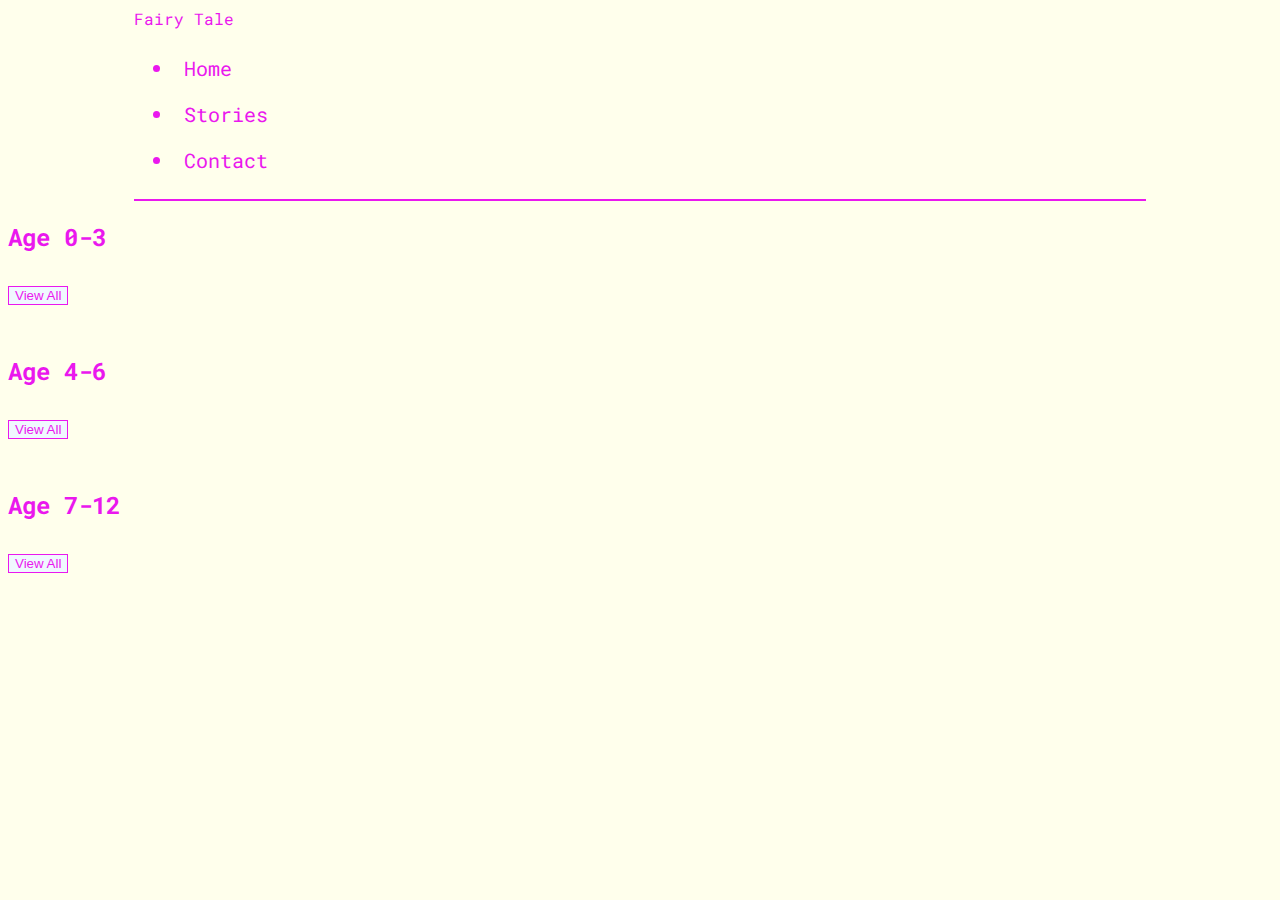
<file: index.html>
<!DOCTYPE html>
<html lang="en">
<head>
    <meta charset="UTF-8">
    <meta name="viewport" content="width=device-width, initial-scale=1.0">
    <title>Home</title>
    <link rel="preconnect" href="https://fonts.googleapis.com">
    <link rel="preconnect" href="https://fonts.gstatic.com" crossorigin>
    <link href="https://fonts.googleapis.com/css2?family=Roboto+Mono:ital,wght@0,100..700;1,100..700&display=swap"
      rel="stylesheet">
    <link href="https://cdn.jsdelivr.net/npm/bootstrap@5.2.3/dist/css/bootstrap.min.css" rel="stylesheet"
      integrity="sha384-rbsA2VBKQhggwzxH7pPCaAqO46MgnOM80zW1RWuH61DGLwZJEdK2Kadq2F9CUG65" crossorigin="anonymous">
    <link rel="stylesheet" href="https://cdn.jsdelivr.net/npm/bootstrap-icons@1.11.3/font/bootstrap-icons.min.css">
    <link rel="stylesheet" href="/page/component/nerbar/nerbar.css">
    <link rel="stylesheet" href="/page/home.page/home.css">
</head>
<body style="background-color: #FFFFEC;">
  <div id="nerbar">
  <header class="d-flex justify-content-center py-3 ">
    <a href="/" class="d-flex align-items-center mb-3 mb-md-0 me-md-auto link-body-emphasis text-decoration-none">
      <span class="fs-4">Fairy Tale</span>
    </a>
    <ul class="nav nav-pills">
      <li class="nav-item"><a href="#" class="nav-link active" aria-current="page">Home</a></li>
      <li class="nav-item"><a href="/page/stories page/stories.html" class="nav-link">Stories</a></li>
      <li class="nav-item"><a href="/page/contact page/contact.html" class="nav-link">Contact</a></li>
    </ul>
  </header></div>

    <!-- <div id="nerbar"></div> -->
    <div id="container">
      
      <h2 class="mt-5 text-center">Age 0-3</h2>
      <div class="card-container"></div>
      <div class="d-flex justify-content-center">
        <button class="btn btn-info mt-5"><a href="/page/stories page/stories.html?age=0-3">View All</a></button>
      </div>

      <h2 class="mt-5 text-center">Age 4-6</h2>
      <div class="card-container1"></div>
      <div class="d-flex justify-content-center">
        <button class="btn btn-info mt-5"><a href="/page/stories page/stories.html?age=4-6">View All</a></button>
      </div>

      <h2 class="mt-5 text-center">Age 7-12</h2>
      <div class="card-container2"></div>
      <div class="d-flex justify-content-center">
        <button class="btn btn-info mt-5"> <a href="/page/stories page/stories.html?age=7-12">View All</a></button>
      </div>
      </div>
      
    <script src="/page/home.page/home.js"></script>
    <!-- <script src="/page/component/nerbar/nerbar.js"></script> -->
</body>
</html>
</file>
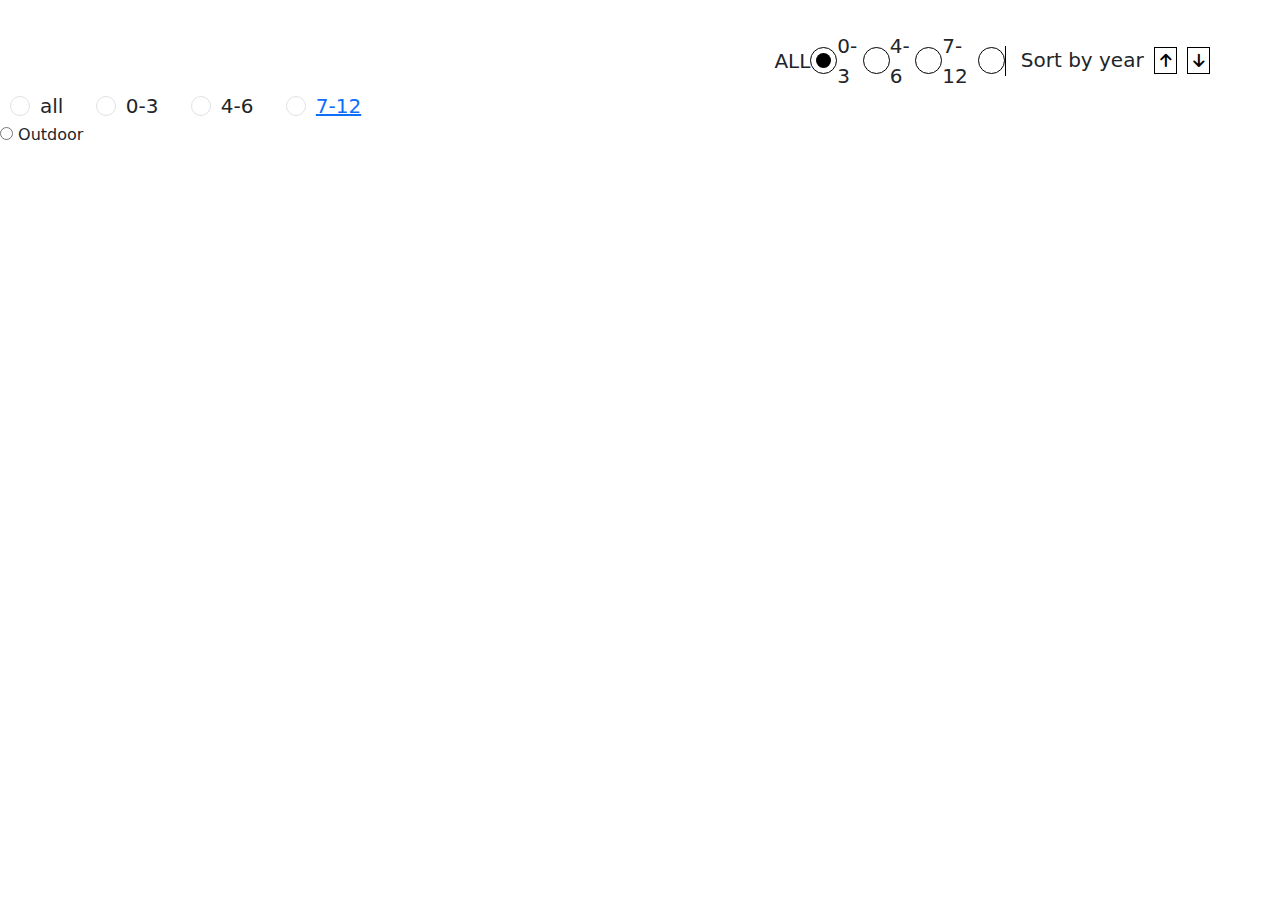
<file: page/footer/footer.html>
<!DOCTYPE html>
<html lang="en">
  <head>
    <meta charset="UTF-8" />
    <meta name="viewport" content="width=device-width, initial-scale=1.0" />
    <title>Document</title>
    <link
      rel="stylesheet"
      href=" 	https://cdn.jsdelivr.net/npm/bootstrap@5.3.3/dist/css/bootstrap.min.css"
    />
    <link rel="stylesheet" href="footer.css" />
    <link
      rel="stylesheet"
      href="https://cdnjs.cloudflare.com/ajax/libs/font-awesome/6.5.1/css/all.min.css"
    />
    <script src="footer.js"></script>
  </head>
  <body>
    <div class="filter">
      <div class="filter-bar">
        ALL<a
          class="filter-circle"
          onclick="all()"
          href="/component/urlparameter/url.html?age=all"
          ><div class="click-circle" style="background-color: black"></div
        ></a>
        0-3<a
          class="filter-circle"
          onclick="age03()"
          href="/component/urlparameter/url.html?age=0-3"
          ><div class="click-circle"></div
        ></a>
        4-6<a
          class="filter-circle"
          onclick="age46()"
          href="/component/urlparameter/url.html?age=4-6"
          ><div class="click-circle"></div
        ></a>
        7-12<a
          class="filter-circle"
          onclick="age712()"
          href="/component/urlparameter/url.html?age=7-12"
          ><div class="click-circle"></div
        ></a>
      </div>
      <div class="border-right"></div>
      <div class="short-by-year">
        <p>Sort by year</p>
        <a href=""><i class="fa-solid fa-arrow-up"></i></a>
        <a href=""><i class="fa-solid fa-arrow-down"></i></a>
      </div>
    </div>

    <div class="check">
      <div class="form-check form-check-inline">
        <label>
          <input
            class="form-check-input"
            type="radio"
            name="inlineRadioOptions"
            id="inlineRadio1"
            value="option2"
          />
          all</label
        >
      </div>

      <div class="form-check form-check-inline">
        <label>
          <input
            class="form-check-input"
            type="radio"
            name="inlineRadioOptions"
            id="inlineRadio2"
            value="option2"
          />
          0-3
        </label>
      </div>
      <div class="form-check form-check-inline">
        <label>
          <input
            class="form-check-input"
            type="radio"
            name="inlineRadioOptions"
            id="inlineRadio3"
            value="option2"
          />
          4-6</label
        >
      </div>

      <div class="form-check form-check-inline">
        <a href="/page/stories page/stories.html?age=7-12">
          <input
            onclick="test(this)"
            class="form-check-input"
            type="radio"
            name="inlineRadioOptions"
            id="inlineRadio4"
            value="7-12"
          />
          7-12
        </a>
      </div>
    </div>
    <label
      ><input id="outdoor" type="radio" name="indoor-outdoor" value="outdoor" />
      Outdoor</label
    >

    <script src="https://cdn.jsdelivr.net/npm/bootstrap@5.3.3/dist/js/bootstrap.bundle.min.js"></script>
  </body>
</html>
</file>
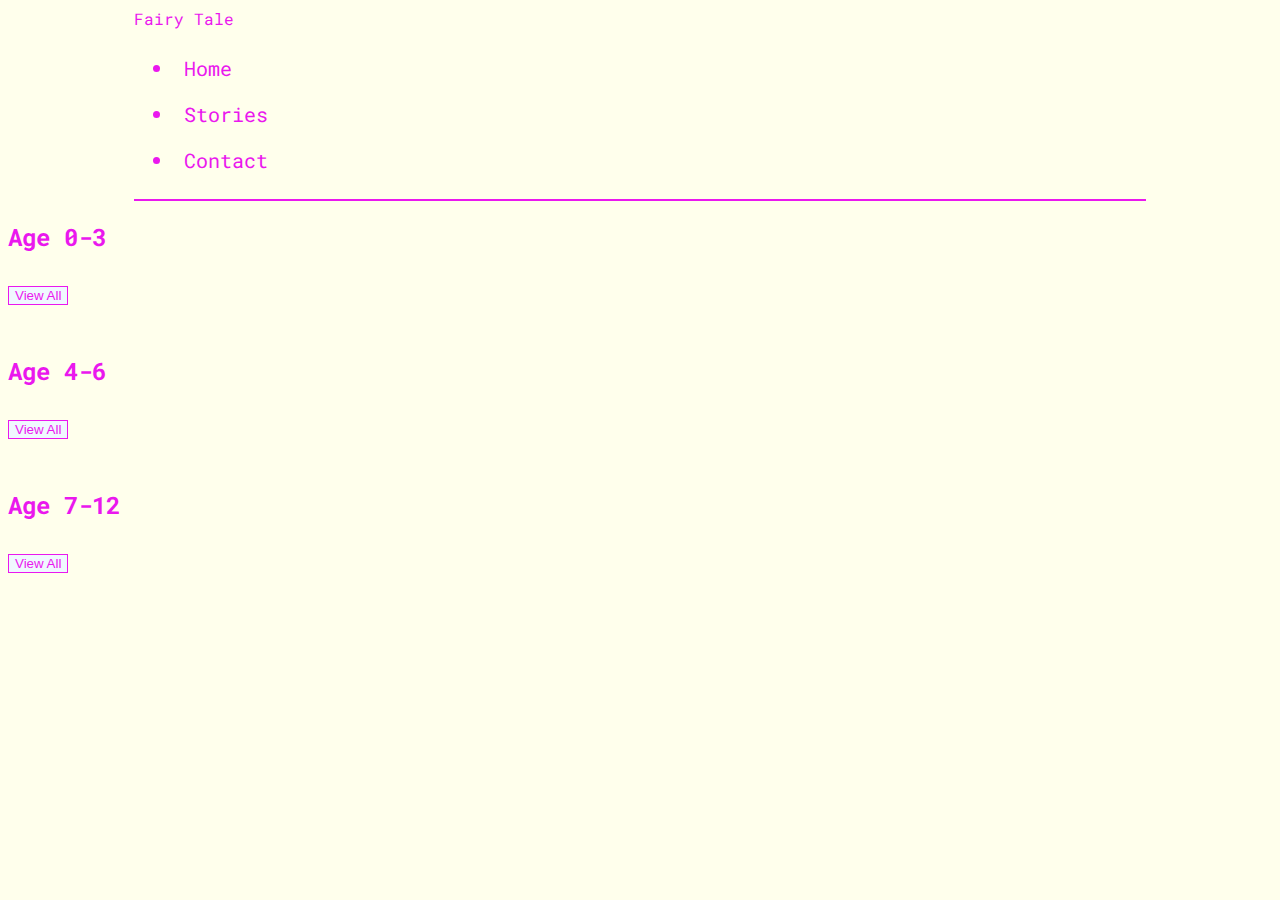
<file: page/home.page/home.html>
<!DOCTYPE html>
<html lang="en">
<head>
    <meta charset="UTF-8">
    <meta name="viewport" content="width=device-width, initial-scale=1.0">
    <title>Home</title>
    <link rel="preconnect" href="https://fonts.googleapis.com">
    <link rel="preconnect" href="https://fonts.gstatic.com" crossorigin>
    <link href="https://fonts.googleapis.com/css2?family=Roboto+Mono:ital,wght@0,100..700;1,100..700&display=swap"
      rel="stylesheet">
    <link href="https://cdn.jsdelivr.net/npm/bootstrap@5.2.3/dist/css/bootstrap.min.css" rel="stylesheet"
      integrity="sha384-rbsA2VBKQhggwzxH7pPCaAqO46MgnOM80zW1RWuH61DGLwZJEdK2Kadq2F9CUG65" crossorigin="anonymous">
    <link rel="stylesheet" href="https://cdn.jsdelivr.net/npm/bootstrap-icons@1.11.3/font/bootstrap-icons.min.css">
    <link rel="stylesheet" href="/page/component/nerbar/nerbar.css">
    <link rel="stylesheet" href="home.css">
</head>
<body style="background-color: #FFFFEC;">
  <div id="nerbar">
  <header class="d-flex justify-content-center py-3">
    <a href="/" class="d-flex align-items-center mb-3 mb-md-0 me-md-auto link-body-emphasis text-decoration-none">
      <span class="fs-4">Fairy Tale</span>
    </a>
    <ul class="nav nav-pills">
      <li class="nav-item"><a href="#" class="nav-link active" aria-current="page">Home</a></li>
      <li class="nav-item"><a href="/page/stories page/stories.html" class="nav-link">Stories</a></li>
      <li class="nav-item"><a href="/page/contact page/contact.html" class="nav-link">Contact</a></li>
    </ul>
  </header></div>

    <!-- <div id="nerbar"></div> -->
    <div id="container">
      
      <h2 class="mt-5 text-center">Age 0-3</h2>
      <div class="card-container"></div>
      <div class="d-flex justify-content-center">
        <button class="btn btn-info mt-5"><a href="/page/stories page/stories.html?age=0-3">View All</a></button>
      </div>

      <h2 class="mt-5 text-center">Age 4-6</h2>
      <div class="card-container1"></div>
      <div class="d-flex justify-content-center">
        <button class="btn btn-info mt-5"><a href="/page/stories page/stories.html?age=4-6">View All</a></button>
      </div>

      <h2 class="mt-5 text-center">Age 7-12</h2>
      <div class="card-container2"></div>
      <div class="d-flex justify-content-center">
        <button class="btn btn-info mt-5"> <a href="/page/stories page/stories.html?age=7-12">View All</a></button>
      </div>
      </div>
      
    <script src="home.js"></script>
    <!-- <script src="/page/component/nerbar/nerbar.js"></script> -->
</body>
</html>
</file>
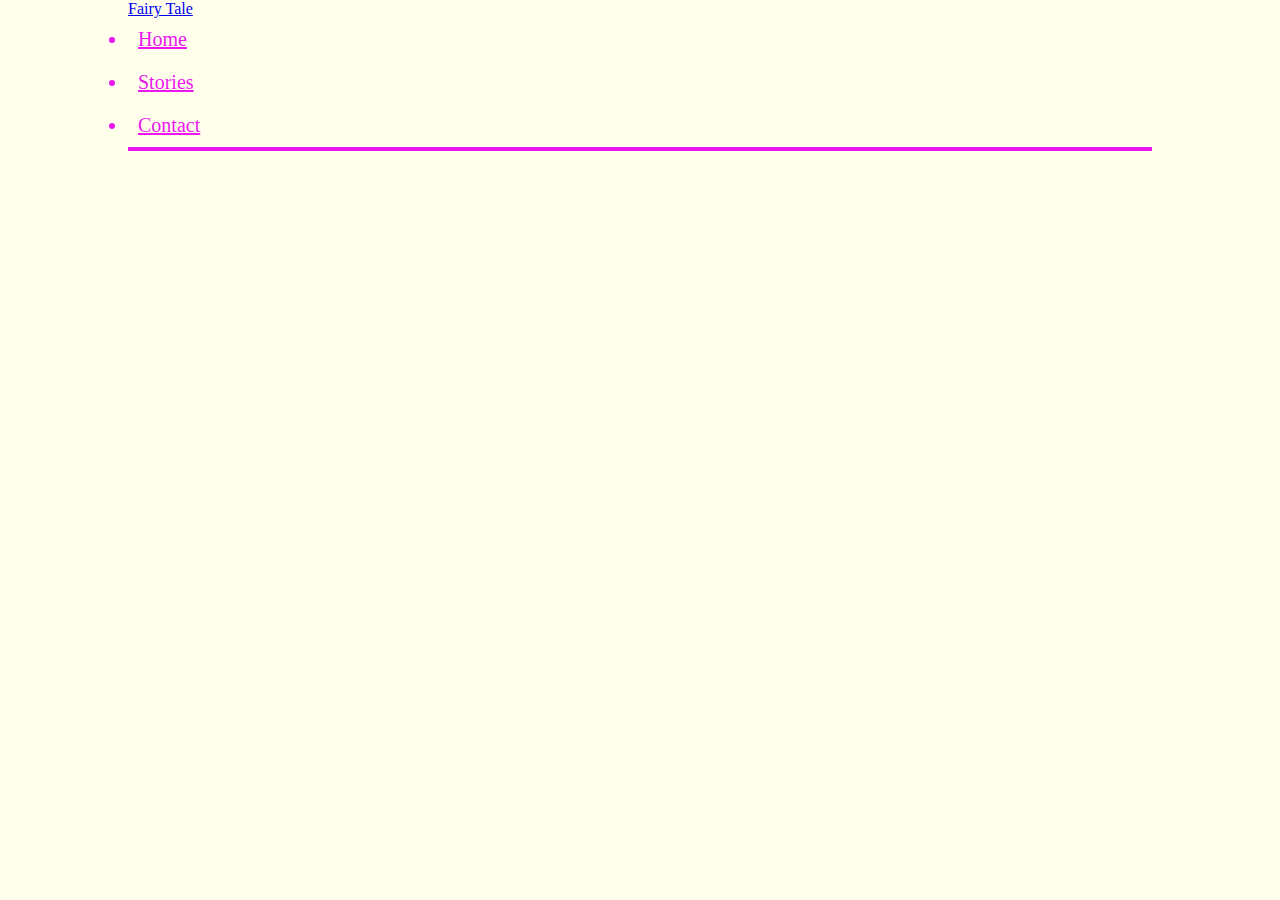
<file: page/stories detail/detail.html>
<!DOCTYPE html>
<html lang="en">
  <head>
    <meta charset="UTF-8" />
    <meta name="viewport" content="width=device-width, initial-scale=1.0" />
    
    <link rel="stylesheet" href="detail.css" />
    <title>stories detail</title>
    <link rel="preconnect" href="https://fonts.googleapis.com" />
    <link rel="preconnect" href="https://fonts.gstatic.com" crossorigin />
    <link
      href="https://fonts.googleapis.com/css2?family=Roboto+Mono:ital,wght@0,100..700;1,100..700&display=swap"
      rel="stylesheet"
    />
    <link
      href="https://cdn.jsdelivr.net/npm/bootstrap@5.2.3/dist/css/bootstrap.min.css"
      rel="stylesheet"
      integrity="sha384-rbsA2VBKQhggwzxH7pPCaAqO46MgnOM80zW1RWuH61DGLwZJEdK2Kadq2F9CUG65"
      crossorigin="anonymous"
    />
    <link  rel="stylesheet" href="https://cdn.jsdelivr.net/npm/bootstrap-icons@1.11.3/font/bootstrap-icons.min.css"
/>
    <link rel="stylesheet" href="/page/component/nerbar/nerbar.css">
  </head>
  <body style="background-color: #FFFFEC;">
    <div id="nerbar">
    
   
    <header class="d-flex justify-content-center py-3 ">
      <a href="/" class="d-flex align-items-center mb-3 mb-md-0 me-md-auto link-body-emphasis text-decoration-none">
        <span class="fs-4">Fairy Tale</span>
      </a>
      <ul class="nav nav-pills">
        <li class="nav-item"><a href="/page/home.page/home.html" class="nav-link" aria-current="page">Home</a></li>
        <li class="nav-item"><a href="#" class="nav-link active">Stories</a></li>
        <li class="nav-item"><a href="/page/contact page/contact.html" class="nav-link">Contact</a></li>
      </ul>
    </header> </div>
    <div class="kdub">
    <div id="single"></div>
  </div>

    <script src="detail.js"></script>
    <script src="https://cdn.jsdelivr.net/npm/bootstrap@5.2.3/dist/js/bootstrap.bundle.min.js"
      integrity="sha384-kenU1KFdBIe4zVF0s0G1M5b4hcpxyD9F7jL+jjXkk+Q2h455rYXK/7HAuoJl+0I4"
      crossorigin="anonymous"
    >
  </script>
  </body>
</html>
</file>
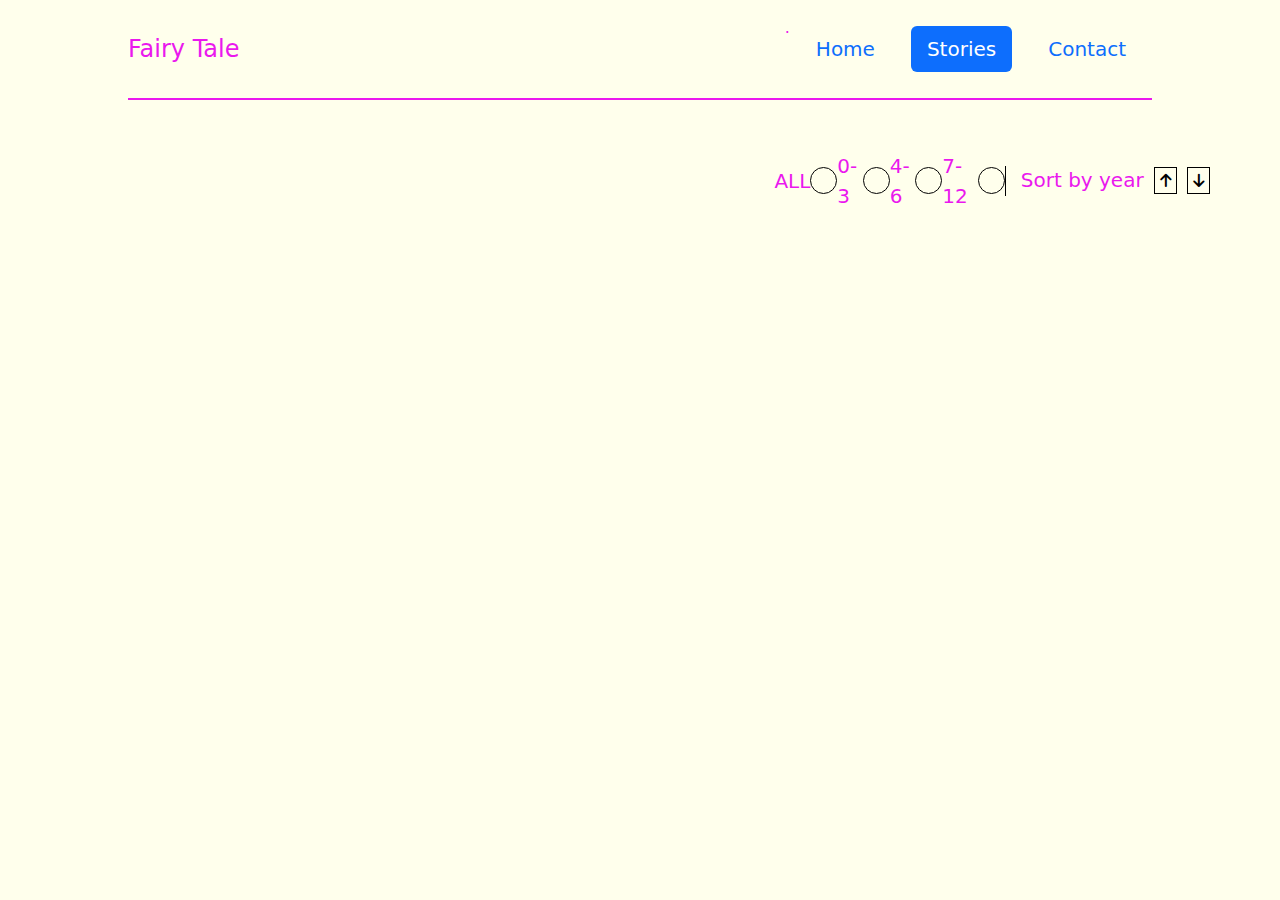
<file: page/stories page/stories.html>
<!DOCTYPE html>
<html lang="en">
<head>
    <meta charset="UTF-8">
    <meta name="viewport" content="width=device-width, initial-scale=1.0">
    <title>Stories page</title>
    <link rel="stylesheet" href="https://cdnjs.cloudflare.com/ajax/libs/font-awesome/6.5.1/css/all.min.css">
    <link rel="stylesheet" href="/page/footer/footer.css">
    <link rel="stylesheet" href="stories.css">
   <link rel="stylesheet" href="/page/component/nerbar/nerbar.css">
    <link rel="stylesheet" href="https://cdn.jsdelivr.net/npm/bootstrap@5.3.3/dist/css/bootstrap.min.css">
</head>
<body style="background-color: #FFFFEC;">
    <div id="nerbar">
        <header class="d-flex justify-content-center py-3 ">
            <a href="/" class="d-flex align-items-center mb-3 mb-md-0 me-md-auto link-body-emphasis text-decoration-none">
              <span class="fs-4">Fairy Tale</span>
            </a>
            <ul class="nav nav-pills">.
              <li class="nav-item"><a href="/page/home.page/home.html" class="nav-link " aria-current="page">Home</a></li>
              <li class="nav-item"><a href="#" class="nav-link active">Stories</a></li>
              <li class="nav-item"><a href="/page/contact page/contact.html" class="nav-link">Contact</a></li>
            </ul>
          </header>
    </div>
    <div id="form"></div>
    <div class="filter">
        <div  class="filter-bar">
            ALL<a class="filter-circle" onclick="all()" href="../../page/stories page/stories.html?age=all"><div class="click-circle  "></div></a>
            0-3<a class="filter-circle" onclick="age03()" href="../../page/stories page/stories.html?age=0-3"><div class="click-circle"></div></a>
            4-6<a class="filter-circle" onclick="age46()" href="../../page/stories page/stories.html?age=4-6"><div class="click-circle"></div></a>
            7-12<a class="filter-circle" onclick="age712()" href="../../page/stories page/stories.html?age=7-12"><div class="click-circle"></div></a>
        </div>
        <div class="border-right"></div>
        <div class="short-by-year">
            <p>Sort by year</p>
            <a href="#sort-up"><i class="fa-solid fa-arrow-up"></i></a>
            <a href="#sort-down"><i class="fa-solid fa-arrow-down"></i></a>
        </div>
        
    </div>
   
    <div id="card"></div>
    






    <!-- <a href="/page/stories page/stories.html">home</a>
    <a href="/page/stories page/stories.html?age===0-3">bb</a>
    <a href="/page/stories page/stories.html?age===4-6">bc</a>
    <a href="/page/stories page/stories.html?age===7-12">bd</a>
    <label for="inlineRadio" href="/page/stories page/stories.html?age===0-3"></label> -->
    <script src="stories.js"></script>
    <!-- <script src="/page/component/nerbar/nerbar.js"></script> -->
</body>
</html>
</file>
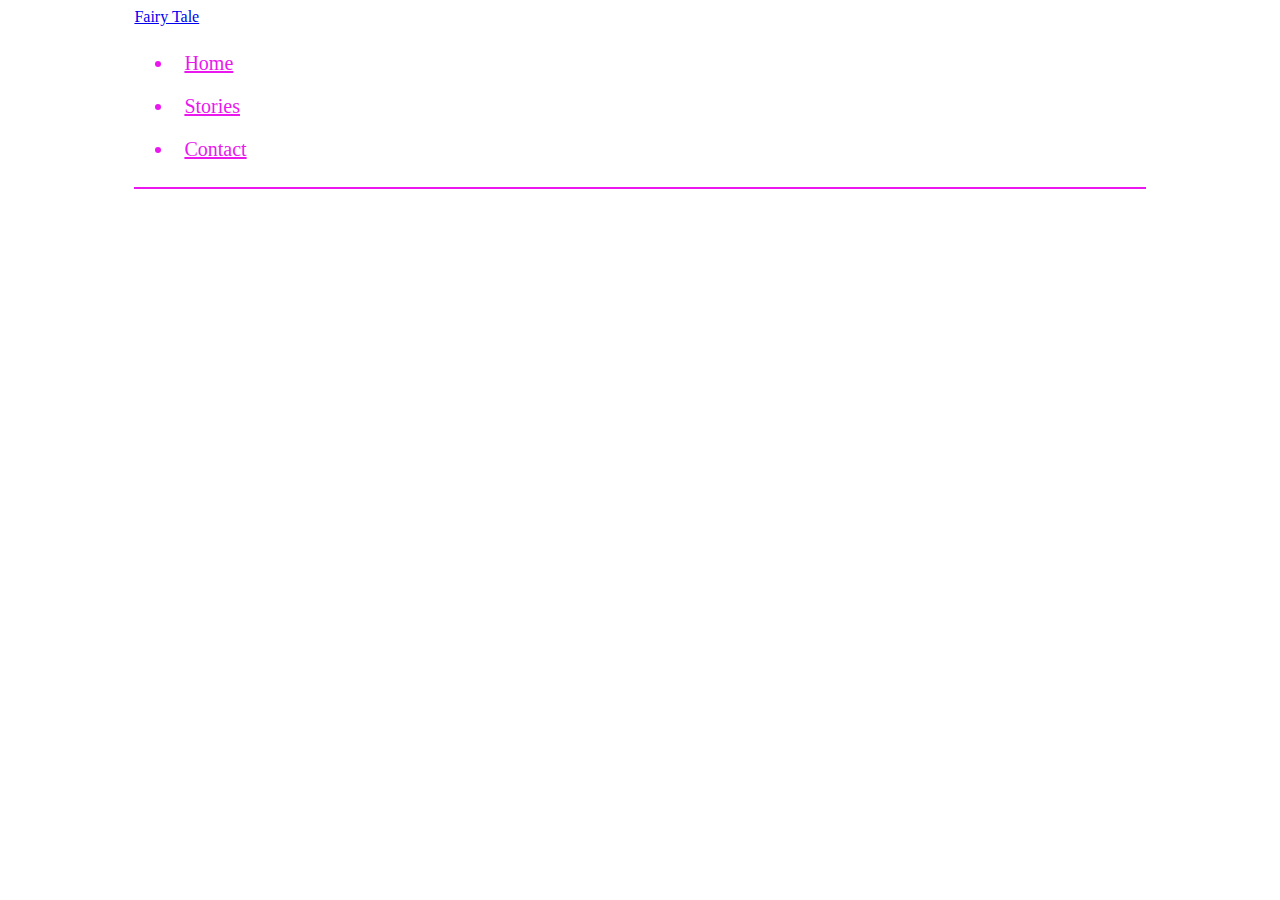
<file: page/component/nerbar/nerbar.html>
<!DOCTYPE html>
<html lang="en">
<head>
    <meta charset="UTF-8">
    <link rel="stylesheet" href="nerbar.css">
    <meta name="viewport" content="width=device-width, initial-scale=1.0">
    <title>Document</title>
    <link rel="preconnect" href="https://fonts.googleapis.com">
  <link rel="preconnect" href="https://fonts.gstatic.com" crossorigin>
  <link href="https://fonts.googleapis.com/css2?family=Roboto+Mono:ital,wght@0,100..700;1,100..700&display=swap"
    rel="stylesheet">
  <link href="https://cdn.jsdelivr.net/npm/bootstrap@5.2.3/dist/css/bootstrap.min.css" rel="stylesheet"
    integrity="sha384-rbsA2VBKQhggwzxH7pPCaAqO46MgnOM80zW1RWuH61DGLwZJEdK2Kadq2F9CUG65" crossorigin="anonymous">
  <link rel="stylesheet" href="https://cdn.jsdelivr.net/npm/bootstrap-icons@1.11.3/font/bootstrap-icons.min.css">

</head>
<body>
    <div id="nerbar">
    
      </div>
      <script src="nerbar.js"></script>
</body>
</html>
</file>
<file: page/component/nerbar/nerbar.css>
header{
    width: 80%;
    margin: auto;
    /* background-color: #FFFFEC; */
    border-bottom:2px solid #EA18EE;
}
.nav-item{
    padding: 10px;
    font-size: 20px;
     

}
.nav-link{
    color: #EA18EE;
}
.nav{
    color: #EA18EE;
}
</file>
<file: page/home.page/home.css>
a{
  box-sizing: border-box;
  text-decoration: none;
}
*{
     color: #EA18EE;
}
body {
    font-family: "Roboto Mono", monospace;
    font-optical-sizing: auto;
    font-weight: 400;
    font-style: normal;

    
 
  }
  .gap-3{
    width: 80%;
    margin: auto;
  }
  .mt-5{
    margin-bottom: 30px;
  }
  .mt-3{
     background-color: #FFFFEC;
  }
  .card {
    width: 40%;
    transition: transform 0.3s;
  }
  .card:hover {
    transform: translateY(-5px);
  }
  .card img {
    width: 100%;
    height:400px;
    object-fit: cover;
  }
  .card-container{
    display: flex;
    width: 80%;
    margin: auto;
    gap: 10px;
  }
  .card-container1{
    display: flex;
    width: 80%;
    margin: auto;
    gap: 10px;
  }
   .card-container2{
    display: flex;
    width: 80%;
    margin: auto;
    gap: 10px;
  }
  .btn-info{
    
    background-color: aliceblue;
    border: #EA18EE solid 1px;
  }
  .btn a{
    color: #EA18EE;
  }
  @media only screen and (max-width: 500px){
    .gap-3{
      width: 80%;
      margin: auto;
    }
    .mt-5{
      margin-bottom: 30px;
    }
    .mt-3{
       background-color: #FFFFEC;
    }
    .card {
      width: 100%;
      transition: transform 0.3s;
      margin-top: 20px;
    }
    .card:hover {
      transform: translateY(-5px);
    }
    .card img {
      width: 100%;
      height:400px;
    }
    .card-container{
      display: block;
      width: 80%;
      margin: auto;
      gap: 10px;
    }
    .card-container1{
      display: block;
      width: 80%;
      margin: auto;
      gap: 10px;
    }
     .card-container2{
      display: block;
      width: 80%;
      margin: auto;
      gap: 10px;
      
    }
    .btn-info{
      
      background-color: aliceblue;
      border: #EA18EE solid 1px;
    }
   
  }
   @media only screen and (max-width: 600px){
    .gap-3{
      width: 80%;
      margin: auto;
    }
    .mt-5{
      margin-bottom: 30px;
    }
    .mt-3{
       background-color: #FFFFEC;
    }
    .card {
      width: 100%;
      transition: transform 0.3s;
      margin-top: 20px;
    }
    .card:hover {
      transform: translateY(-5px);
    }
    .card img {
      width: 100%;
      height:400px;
    }
    .card-container{
      display: block;
      width: 80%;
      margin: auto;
      gap: 10px;
    }
    .card-container1{
      display: block;
      width: 80%;
      margin: auto;
      gap: 10px;
    }
     .card-container2{
      display: block;
      width: 80%;
      margin: auto;
      gap: 10px;
      
    }
    .btn-info{
      
      background-color: aliceblue;
      border: #EA18EE solid 1px;
    }
   
  }
</file>
<file: page/footer/footer.css>
*{
    margin: 0;
    padding: 0;
    box-sizing: border-box;
}
.filter{
    margin-top: 30px;
    width: 100%;
    margin-left: 60.5%;
    display: flex;
    align-items: center;
}
.filter-bar{
    width: 18%;
    font-size: 20px;
    display: flex;
    justify-content: space-evenly;
    align-items: center;
}
.filter-circle{
    padding: 5px;
    border-radius: 50%;
    border: 1px solid black;
}
.click-circle{
    width: 15px;
    height: 15px;
    border-radius: 50%;
}
.click-circle:hover{
    background-color: black;
}
.border-right{
    height: 30px;
    border-right: 1px solid black;
}
.short-by-year{
    display: flex;
    align-items: center;
}
.short-by-year p{
    margin-top: 15px;
    font-size: 20px;
    margin-left: 15px;
    margin-right: 10px;
}
.form-check{
    
    margin-left: 10px;
}
.check{
    font-size: 20px;
}
.short-by-year i{
    color: black;
    margin-right:10px;
    border: 1px solid black;
    padding: 5px;
    font-size: 15px;
}

@media only screen and (max-width: 600px){
.filter{
    margin-top: 30px;
    width: 100%;
    margin-left: 25%;
    display: flex;
    align-items: center;
}
.filter-bar{
    /* width: 10%; */
    gap: 4PX;
    font-size: 15px;
    display: flex;
    justify-content: space-evenly;
    align-items: center;
}
.filter-circle{
    padding: 5px;
    border-radius: 50%;
    border: 1px solid black;
}
.click-circle{
    width: 10px;
    height: 10px;
    border-radius: 50%;
}
.click-circle:hover{
    background-color: black;
}
.border-right{
    height: 30px;
    margin-left: 65px;
    border-right: 1px solid black;
}
.short-by-year{
    display: flex;
    align-items: center;
}
.short-by-year p{
    margin-top: 15px;
    font-size: 15px;
    /* margin-left: 65px; */
    margin-right: 10px;
}
.form-check{
    
    margin-left: 10px;
}
.check{
    font-size: 10px;
}
.short-by-year i{
    color: black;
    margin-right:10px;
    border: 1px solid black;
    padding: 5px;
    font-size: 15px;
}
}
</file>
<file: page/stories detail/detail.css>
*{
    margin:0;
    box-sizing: border-box;
     padding: 0;
    
 }
 .nav-pills{
    color: #EA18EE;
}
body{
     background-color: #FFFFEC;

}
.kdub{
    border-left: 2px solid #EA18EE;
    border-right: 2px solid #EA18EE;
    border-bottom:2px solid #EA18EE;
    height: auto;
    overflow: hidden;
    width: 80%;
    margin: auto;

}
 .single{
     width: 100%;
     overflow: hidden;
    margin: auto;
 


   
 }
 .box{
    width: 100%;
    overflow: hidden;
    text-align: center;
    margin-top: 20px;
    margin: auto;

    
 }
 .box h1{

    
     width: 50%;
     font-size: 40px;
     line-height: 50px;
     margin: auto;
     margin-top: 30px;
     
 }
 .box p{
     width: 70%;
     font-size: 25px;
     line-height: 50px;
     color: #EA18EE;
     margin: auto;
     margin-bottom: 20px;
     
 }
 .image{
     margin-top:  50px;
     width: 75%;
     height: 850px;
     margin: auto;
 }
 .image img{
    width: 100%;
   object-fit: cover;
    height: 100%;
 }
 .title{
     width:85%;
     overflow: hidden;
     margin: auto;
     

 }
 .title p{
     font-size: 28px;
     color: #EA18EE;
     margin-top: 30px;
 }
 .box-audio{
    margin:auto;
    width:85%;
 }
 @media only screen and (max-width: 600px){
    .single{
        width: 100%;
        overflow: hidden;
       margin: auto;
    }
    .box{
       width: 100%;
       overflow: hidden;
       text-align: center;
       margin-top: 20px;
       margin: auto;
    }
    .box h1{
        width: 100%;
        font-size: 25px;
        line-height: 35px;
        margin: auto;
        margin-top: 30px;
    }
    .box p{
        width: 70%;
        font-size: 18px;
        line-height: 30px;
        color: #EA18EE;
        margin: auto;
        margin-bottom: 20px;
    }
    .image{
        margin-top:  50px;
        width: 80%;
        height: 400px;
        margin: auto;
    }
    .image img{
       width: 100%;
       height: 100%;
    }
    .title{
        width: 90%;
        overflow: hidden;
        margin: auto;
   
    }
    .title p{
        font-size: 20px;
        color: #EA18EE;
        margin-top: 30px ;
    }
 }
</file>
<file: page/stories page/stories.css>
*{
    margin: 0;
    padding: 0;
    color: #EA18EE;
    text-decoration: none;
}
.nav-pills{
  color: #EA18EE;
}
#card {
  width: 100%;
  overflow: hidden;
  margin: auto;  

  
} 
.fs-4{
  color: #EA18EE;
}
.box {
  width: 80%;
  overflow: hidden;
  display: flex;
  gap: 20px;
  border: 1px solid #EA18EE;
  padding: 10px; 
  margin:auto ;
  margin-top:30px ;
 
}
.box-img {
  width: 30%;
  height: 300px;
}
.box-img img{
  width: 100%;
  height: 100%;
  object-fit: cover;
}
.box-title{
  width: 68%;
  height: auto;
  
}
.box-title p{
  font-size: 20px;
  margin-top: 10px;
}
.box1{
  width: 100%;
  display: flex;
  justify-content:space-between;
  margin-bottom: 10px;
}
.box1 p{
  font-size:20px ; 
}
#form{
  width: 80%;
  overflow: hidden; 
  text-align: end;  
  margin-top: 20px; 
  
}
@media only screen and (max-width: 600px){
  .nav-pills{
    color: #EA18EE;
  }
  #card {
    width: 100%;
    overflow: hidden;
    margin: auto;   
    
  } 
  .fs-4{
    color: #EA18EE;
  }
  .box {
    width: 80%;
    overflow: hidden;
    display: block;
    gap: 20px;
    border: 1px solid #EA18EE;
    padding: 10px; 
    margin:auto ;
    margin-top:30px ;
   
  }
  .box-img {
    width: 100%;
    height: 300px;
  }
  .box-img img{
    width: 100%;
    height: 100%;
  }
  .box-title{
    width: 100%;
    height: auto;
    
  }
  .box-title p{
    font-size: 15px;
    margin-top: 10px;
  }
  .box1{
    width: 100%;
    display:flex;
    justify-content:space-between;
    margin-bottom: 10px;
  }
  .box1 p{
    font-size:15px ; 
  }
  #form{
    width: 80%;
    overflow: hidden; 
    text-align: end;  
    margin-top: 20px; 
    
  }
}
</file>
